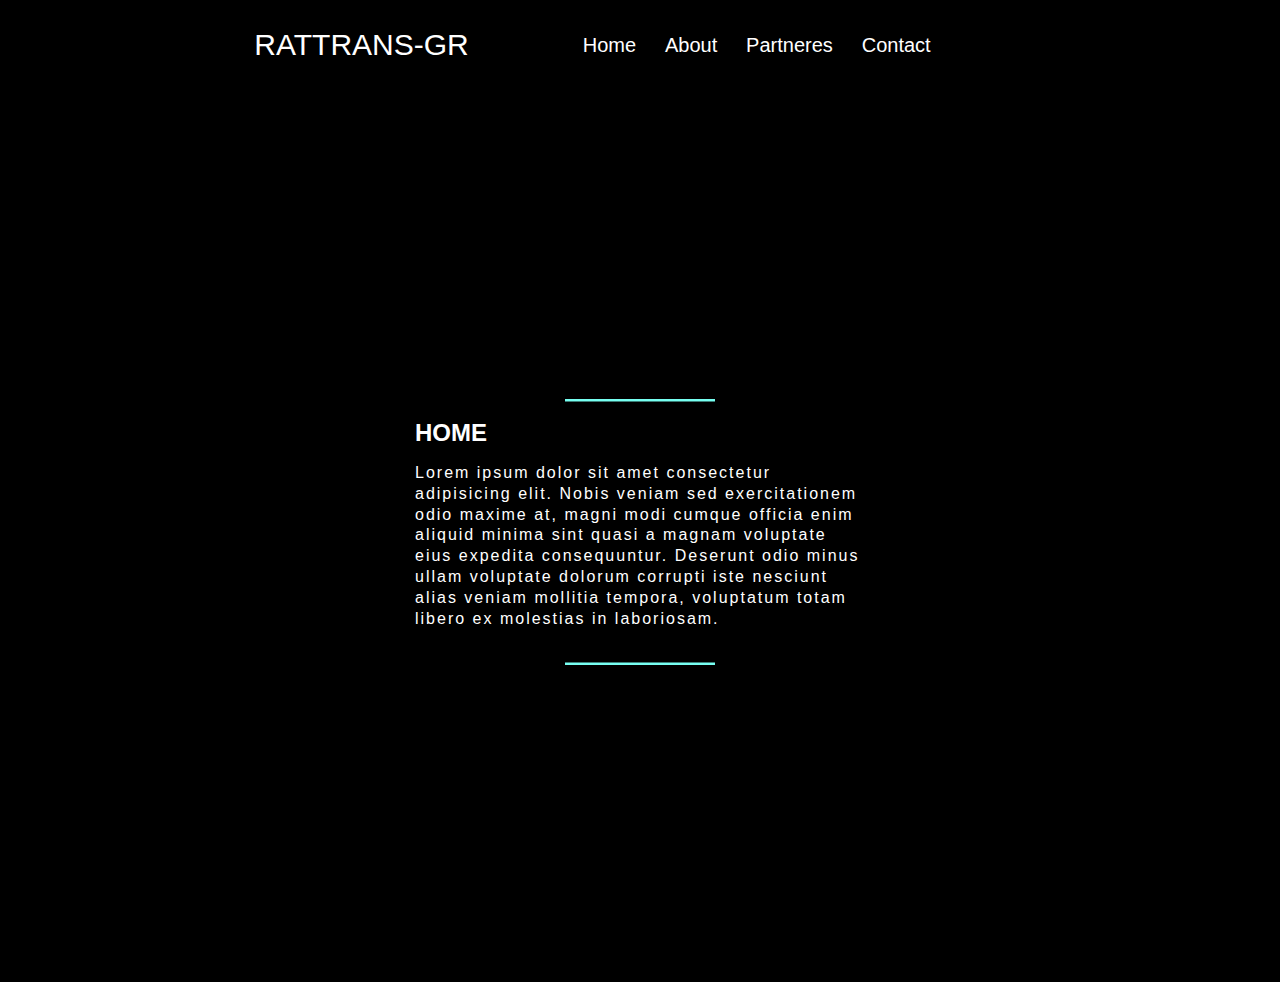
<file: index.html>
<!DOCTYPE html>
<html lang="en">

<head>
	<meta charset="UTF-8">
	<meta http-equiv="X-UA-Compatible" content="IE=edge">
	<meta name="viewport" content="width=device-width, initial-scale=1.0">
	<link rel="stylesheet" href="style.css">
	<title>Document</title>
</head>

<body>
	<header>
		<div class="All_header_menu">
			<div class="Logo">
				<h1>RATTRANS-GR</h1>
			</div>
			<div class="Top_menu">
				<ul>
					<li><a href="index.html">Home</a></li>
					<li><a href="index_2.html">About</a></li>
					<li><a href="index_3.html">Partneres</a></li>
					<li><a href="index_4.html">Contact</a></li>
				</ul>
			</div>
		</div>
	</header>
	<div class="content">
		<div class="content_container">
			<div class="content_item">
				<h3 class="content_item-title text">
					HOME
				</h3>
				<p class="content_item-text text">
					Lorem ipsum dolor sit amet consectetur adipisicing elit. Nobis veniam sed exercitationem odio maxime
					at, magni modi cumque officia enim aliquid minima sint quasi a magnam voluptate eius expedita
					consequuntur. Deserunt odio minus ullam voluptate dolorum corrupti iste nesciunt alias veniam
					mollitia tempora, voluptatum totam libero ex molestias in laboriosam.
				</p>
			</div>
		</div>
	</div>
</body>

</html>
</file>
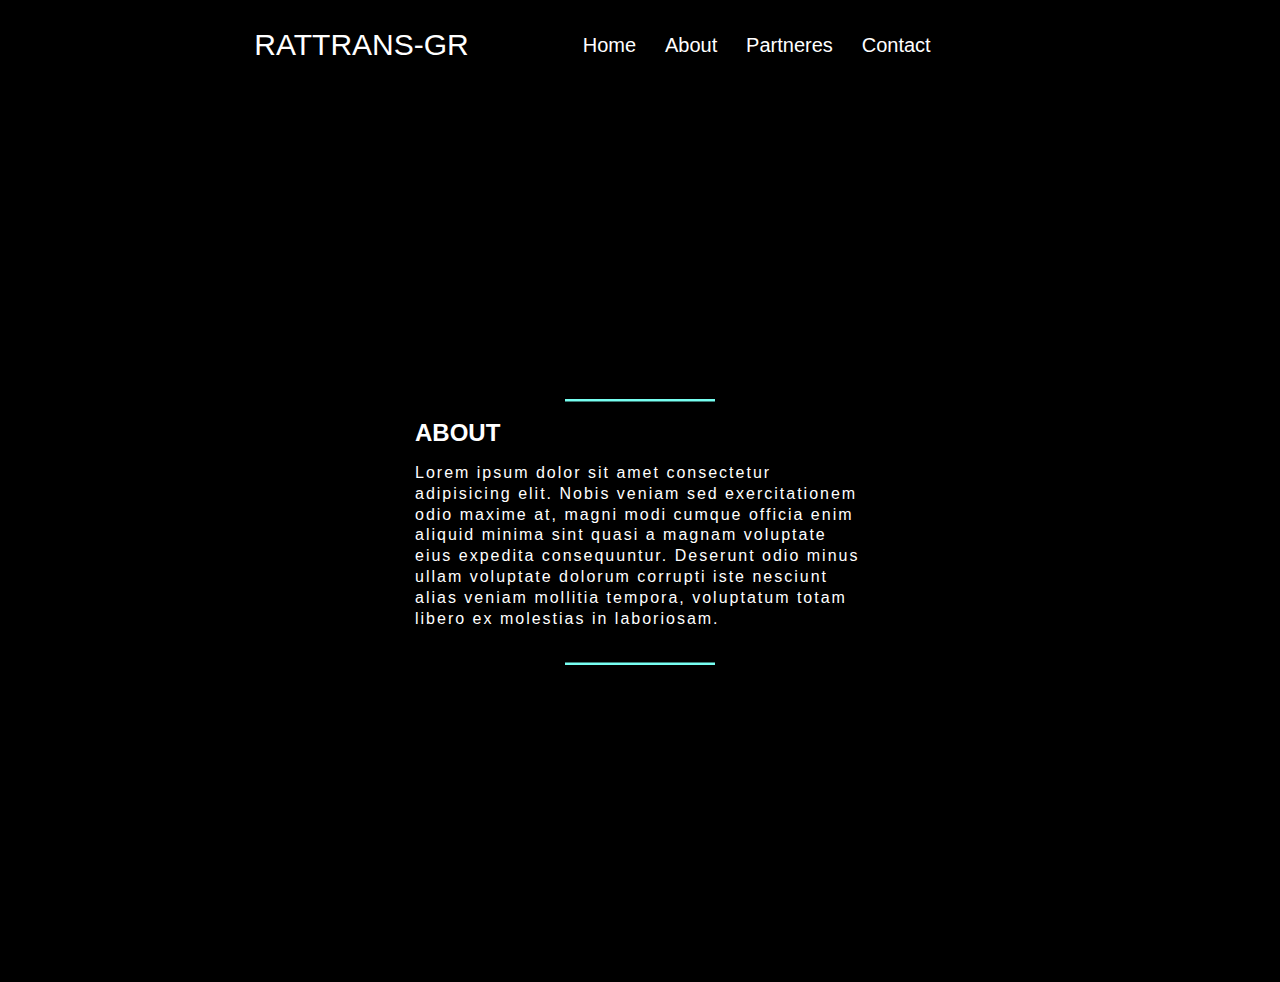
<file: index_2.html>
<!DOCTYPE html>
<html lang="en">

<head>
	<meta charset="UTF-8">
	<meta http-equiv="X-UA-Compatible" content="IE=edge">
	<meta name="viewport" content="width=device-width, initial-scale=1.0">
	<link rel="stylesheet" href="style.css">
	<title>Document</title>
</head>

<body>
	<header>
		<div class="All_header_menu">
			<div class="Logo">
				<h1>RATTRANS-GR</h1>
			</div>
			<div class="Top_menu">
				<ul>
					<li><a href="index.html">Home</a></li>
					<li><a href="index_2.html">About</a></li>
					<li><a href="index_3.html">Partneres</a></li>
					<li><a href="index_4.html">Contact</a></li>
				</ul>
			</div>
		</div>
	</header>
	<div class="content">
		<div class="content_container">
			<div class="content_item">
				<h3 class="content_item-title text">
					ABOUT
				</h3>
				<p class="content_item-text text">
					Lorem ipsum dolor sit amet consectetur adipisicing elit. Nobis veniam sed exercitationem odio maxime
					at, magni modi cumque officia enim aliquid minima sint quasi a magnam voluptate eius expedita
					consequuntur. Deserunt odio minus ullam voluptate dolorum corrupti iste nesciunt alias veniam
					mollitia tempora, voluptatum totam libero ex molestias in laboriosam.
				</p>
			</div>
		</div>
	</div>
</body>

</html>
</file>
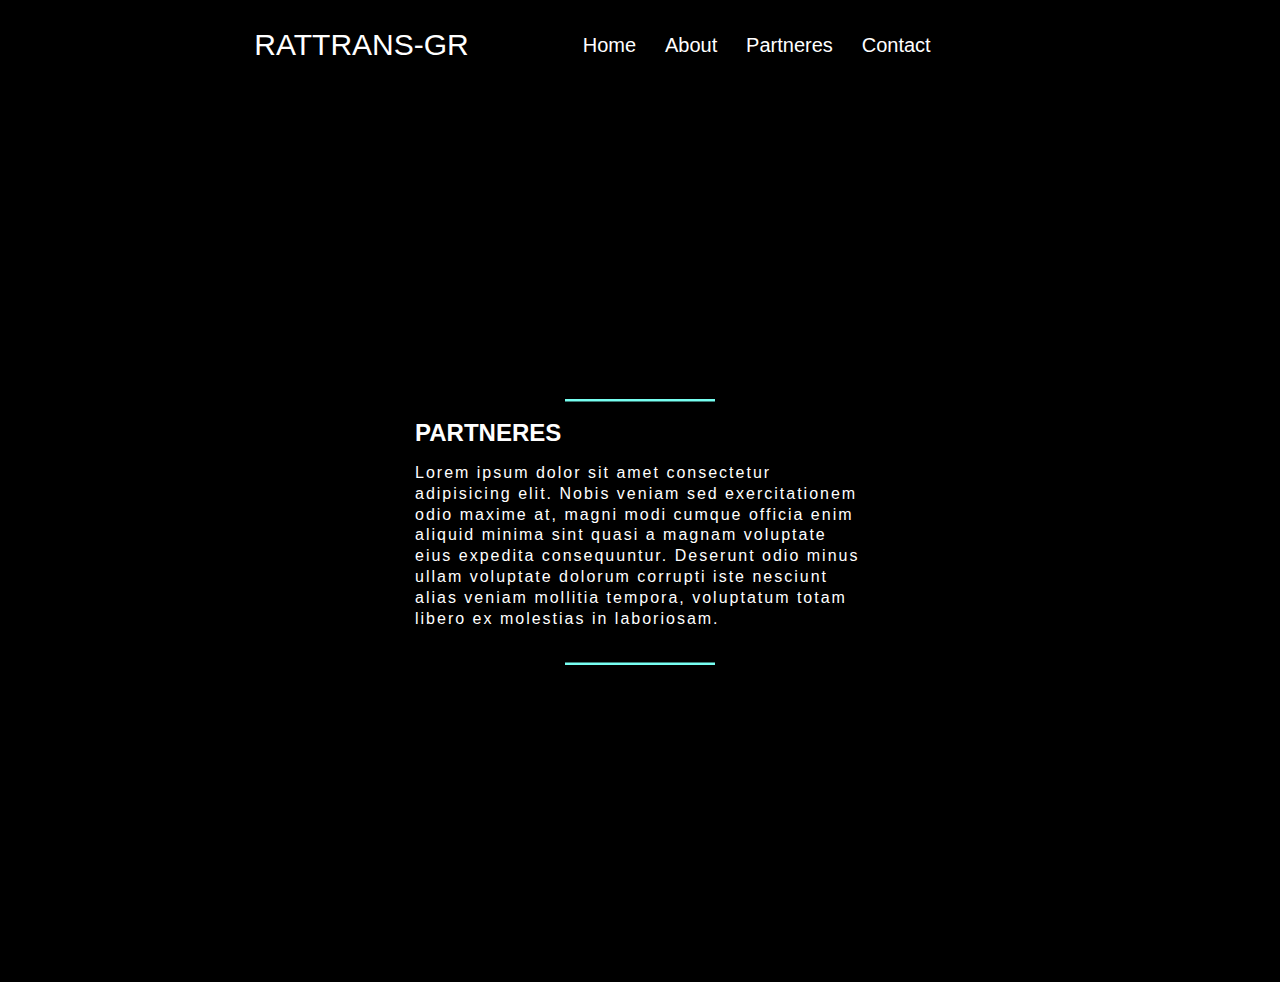
<file: index_3.html>
<!DOCTYPE html>
<html lang="en">

<head>
	<meta charset="UTF-8">
	<meta http-equiv="X-UA-Compatible" content="IE=edge">
	<meta name="viewport" content="width=device-width, initial-scale=1.0">
	<link rel="stylesheet" href="style.css">
	<title>Document</title>
</head>

<body>
	<header>
		<div class="All_header_menu">
			<div class="Logo">
				<h1>RATTRANS-GR</h1>
			</div>
			<div class="Top_menu">
				<ul>
					<li><a href="index.html">Home</a></li>
					<li><a href="index_2.html">About</a></li>
					<li><a href="index_3.html">Partneres</a></li>
					<li><a href="index_4.html">Contact</a></li>
				</ul>
			</div>
		</div>
	</header>
	<div class="content">
		<div class="content_container">
			<div class="content_item">
				<h3 class="content_item-title text">
					PARTNERES
				</h3>
				<p class="content_item-text text">
					Lorem ipsum dolor sit amet consectetur adipisicing elit. Nobis veniam sed exercitationem odio maxime
					at, magni modi cumque officia enim aliquid minima sint quasi a magnam voluptate eius expedita
					consequuntur. Deserunt odio minus ullam voluptate dolorum corrupti iste nesciunt alias veniam
					mollitia tempora, voluptatum totam libero ex molestias in laboriosam.
				</p>
			</div>
		</div>
	</div>
</body>

</html>
</file>
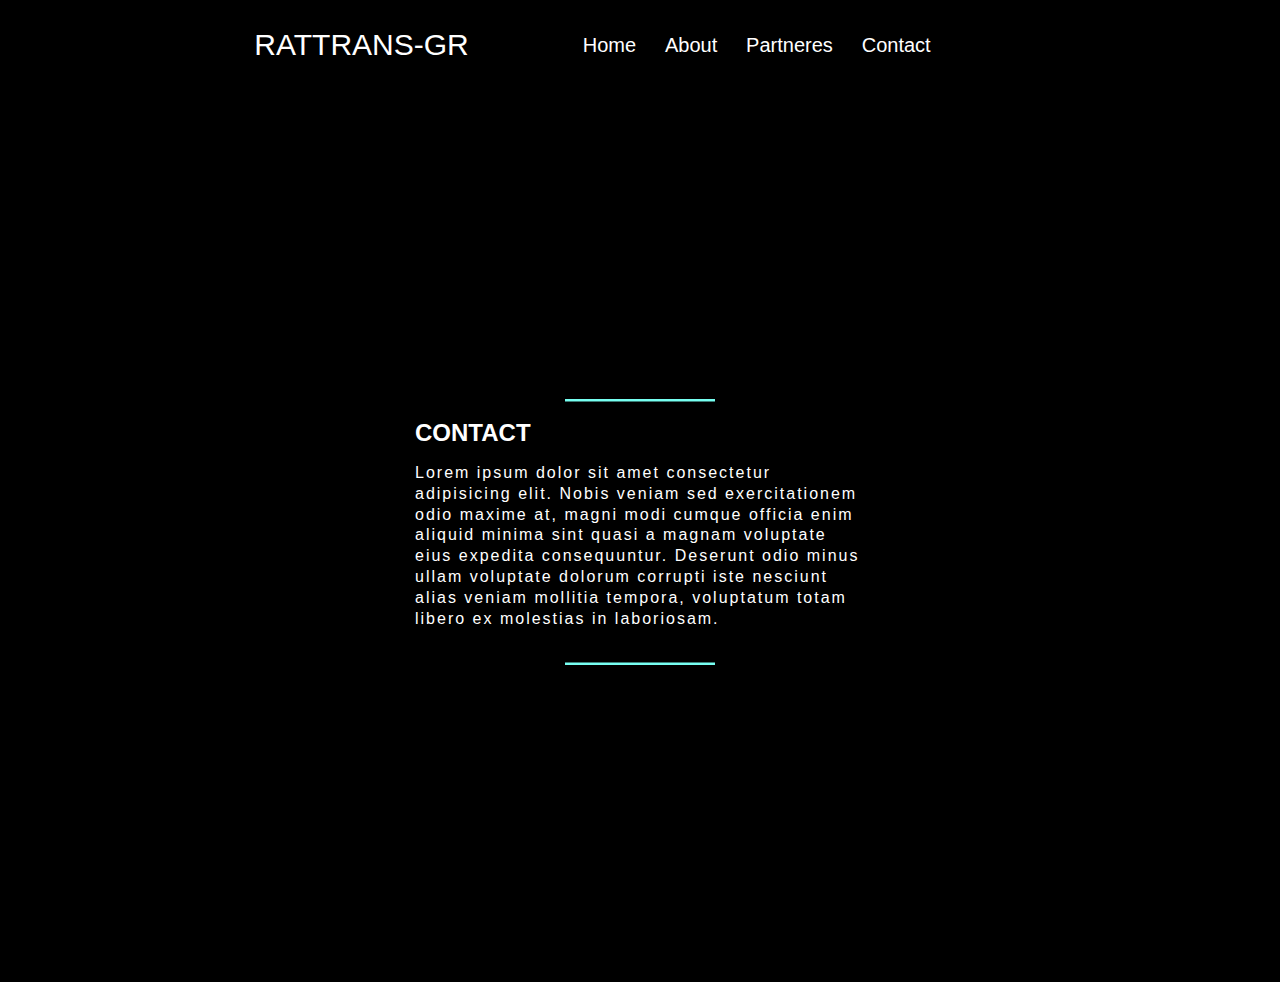
<file: index_4.html>
<!DOCTYPE html>
<html lang="en">

<head>
	<meta charset="UTF-8">
	<meta http-equiv="X-UA-Compatible" content="IE=edge">
	<meta name="viewport" content="width=device-width, initial-scale=1.0">
	<link rel="stylesheet" href="style.css">
	<title>Document</title>
</head>

<body>
	<header>
		<div class="All_header_menu">
			<div class="Logo">
				<h1>RATTRANS-GR</h1>
			</div>
			<div class="Top_menu">
				<ul>
					<li><a href="index.html">Home</a></li>
					<li><a href="index_2.html">About</a></li>
					<li><a href="index_3.html">Partneres</a></li>
					<li><a href="index_4.html">Contact</a></li>
				</ul>
			</div>
		</div>
	</header>
	<div class="content">
		<div class="content_container">
			<div class="content_item">
				<h3 class="content_item-title text">
					CONTACT
				</h3>
				<p class="content_item-text text">
					Lorem ipsum dolor sit amet consectetur adipisicing elit. Nobis veniam sed exercitationem odio maxime
					at, magni modi cumque officia enim aliquid minima sint quasi a magnam voluptate eius expedita
					consequuntur. Deserunt odio minus ullam voluptate dolorum corrupti iste nesciunt alias veniam
					mollitia tempora, voluptatum totam libero ex molestias in laboriosam.
				</p>
			</div>
		</div>
	</div>
</body>

</html>
</file>
<file: style.css>
*,
*:before
*:after{
    margin: 0;
    padding: 0;
    border: 0;
    box-sizing: border-box;
    list-style: none;
    text-decoration: none;
}
a, p, h1, h2, h3, h4, h5, h6{
    font-family: inherit;
    font-size: inherit;
    font-weight: inherit;
    font-style: inherit;
}
html,body{
    height: 100%;
    color: none;
    background-color: none;
    font-size: 14px;
    font-family: Arial, "Helvetica Neue", Helvetica, sans-serif;
}
.text{
    position: relative;
    z-index: 2;
}
.content_item{
    max-width: 450px;
}
.content_item-title{
    font-size: 24px;
    font-weight: 700;
    text-transform: uppercase;
    margin: 0 0 15px 0;
    color: #fff;
}
.content_item-text{
    font-size: 16px;
    letter-spacing: 2px;
    line-height: 1.3;
    color: #fff;
}
.content_container{
    min-height: 100vh;
    display: flex;
    align-items: center;
    justify-content: center;
}
.content_item{
    padding: 20px;
    border-radius: 12px;
    position: relative;
    overflow: hidden;
}
.content_item::before{
    content: '';
    width: 150px;
    height: 600px;
    background: #77fff1;
    position: absolute;
    top: 50%;
    left: 50%;
    transform: translate(-50%, -50%);
    animation: border 3s linear infinite;
}
@keyframes border{
    0%{
        transform: translate(-50%, -50%) rotate(0deg);
    }
    100%{
        transform: translate(-50%, -50%) rotate(360deg);
    }
}
.content_item::after{
    content: '';
    width: 99%;
    height: 98%;
    background: black;
    position: absolute;
    top: 50%;
    left: 50%;
    transform: translate(-50%, -50%);
    border-radius: 12px;
}
body{
    background-color: black;
    background-size: cover;
    background-repeat: no-repeat;
}
header{
    display: flex;
    justify-content: center;
}
.Logo, .Top_menu{
    margin-right: 70px;
    display: inline-block;
    vertical-align: middle;
}
.Top_menu li{
    margin-right: 25px;
    display: inline-block;
    vertical-align: middle;
}
.Top_menu a{
    vertical-align: middle;
    font-family: arial;
    font-size: 20px;
    color: rgb(255, 255, 255);
    text-decoration: none;
}
.Top_menu a:hover{
    color: rgb(143, 201, 255);
}
.Logo h1{
    font-family: Arial, Helvetica, sans-serif;
    font-size: 30px;
    vertical-align: middle;
    color: rgb(255, 255, 255);
}
</file>
